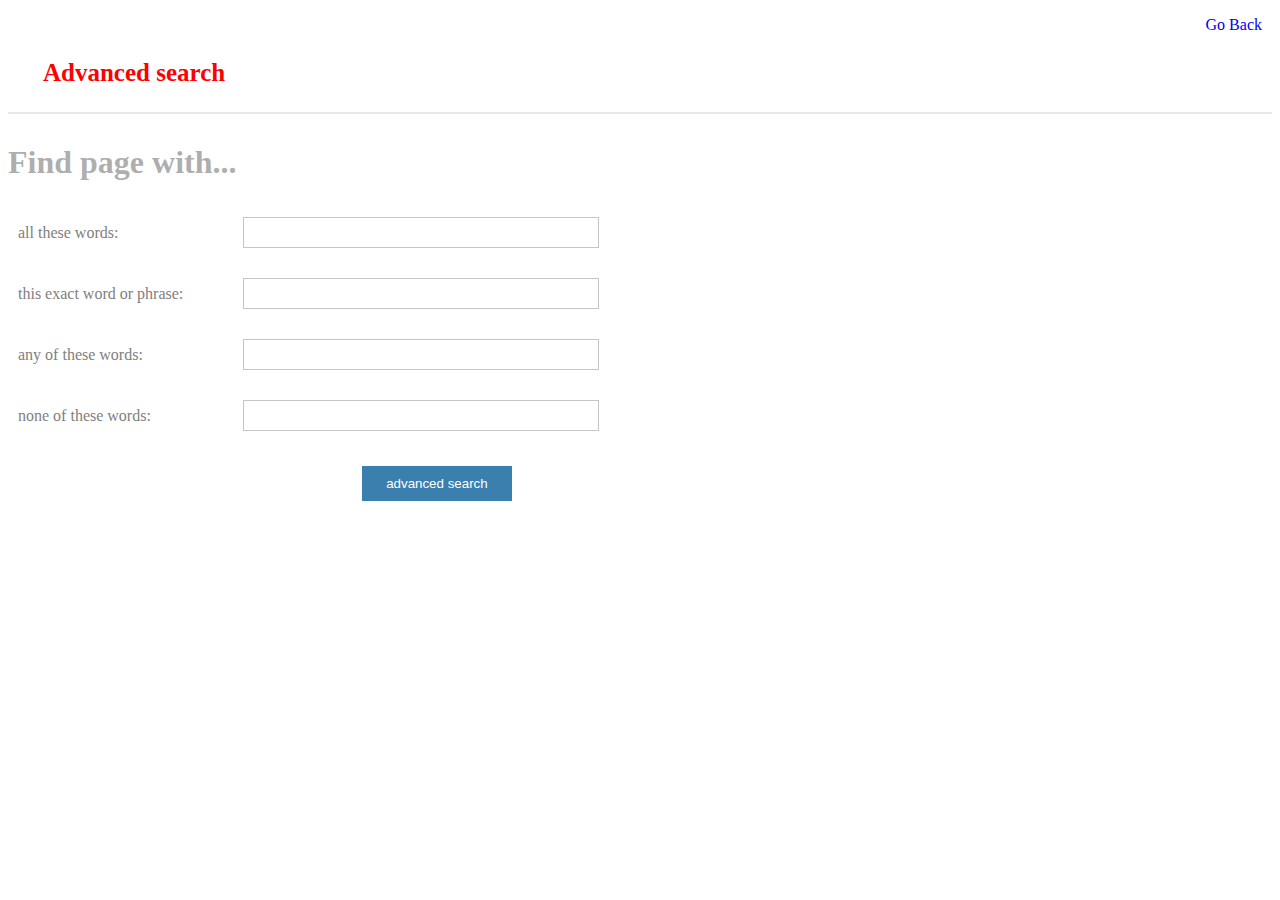
<file: Advanced.html>
<!DOCTYPE html>
<html lang="en">
<head>
    <meta charset="UTF-8">
    <meta http-equiv="X-UA-Compatible" content="IE=edge">
    <meta name="viewport" content="width=device-width, initial-scale=1.0">
    <title>Advanced|</title>
    <link rel="stylesheet" href="Styles.css">
</head>
<body>
    <div class="continer">
        <ul class="navbar">
            <li class="nav-item"> <a href="index.html"> Go Back </a></li>
          
        </ul>

        <div class="heading1">
            <h1 class="h1-adv">Advanced search</h1>
        </div>
        <div class="break"></div>
    </div>
    <form class="Form">
        <h1>Find page with...</h1>
        <div class="lb1"><label for="">all these words:</label>
            <input type="text">
        </div>
        <div class="lb1"><label for="">this exact word or phrase:</label>
            <input type="text">
        </div>
        <div class="lb1"><label for="">any of these words:</label>
            <input type="text">
        </div>
        <div class="lb1"><label for="">none of these words:</label>
            <input type="text">
        </div>
        <div class="btn1-adv">
            <button class="btn-adv"> <a href="https://google.com">advanced search</a> </button>
        </div>
       

    </form>
    
       
 
    </div>
</body>
</html>
</file>
<file: Styles.css>
html{
    
}
.navbar{
    display: flex;
    flex-direction: row;
    justify-content: flex-end;
    list-style-type: none;

}
.nav-item a{
    text-decoration: none;
    margin: 10px;
}
.Img-center{
    display: flex;
    justify-content:center;
    align-items: center;
    margin-top: 10%;

}
.rounded {
 display: flex;
 justify-content: center;
 align-items: center;
 margin-top: 20px;

}
.rounded input{
    width: 500px;
    height: 40px;
    border: 2px solid rgba(151, 150, 150, 0.432);
    border-radius: 20px;
    color: gray;
}
.btn1{
    display: flex;
    justify-content: center;
    align-items: center;
    margin: 40px;
    gap: 20px;
}
.btn1 input[type="submit"]{
    width: 200px;
    height: 40px;
    border:none;
    font-family:sans-serif;
    font-weight: bolder;
    color: rgba(128, 128, 128, 0.753);
    background-color: rgba(218, 218, 218, 0.233);

}
.btn1 input[type="submit"]:hover{
   
    border:1px solid rgba(161, 161, 161, 0.199);
   
    background-color: rgba(128, 128, 128, 0.178);

}
.h1-adv{
    color: red;
    font-size: 25px;
    margin: 25px 35px;
}
.break{
    background-color: rgba(168, 168, 168, 0.267);
    width: 100%;
    height: 2px;
    
}

.Form h1{
    color: rgba(94, 93, 93, 0.514);
    margin-top: 30px;
}
.Form .lb1 label{
    width: 200px;
   margin: 10px;
   color: grey;
}
.Form .lb1{
    display: flex;
    align-items: center;
}

 .lb1 input{
    width: 350px;
    height: 27px;
    margin: 15px;
    border: 1px solid rgba(165, 165, 165, 0.644);
}
.Form.btn1-adv{
    display: flex;
    justify-content: flex-end;
}
.btn-adv{
    width:150px;
    height: 35px;
    background-color: rgba(5, 93, 151, 0.788);
    border: none;
    margin: 20px;
    margin-left: 28%;
  
}
.btn-adv a{
    text-decoration: none;
    color: white;
}
</file>
